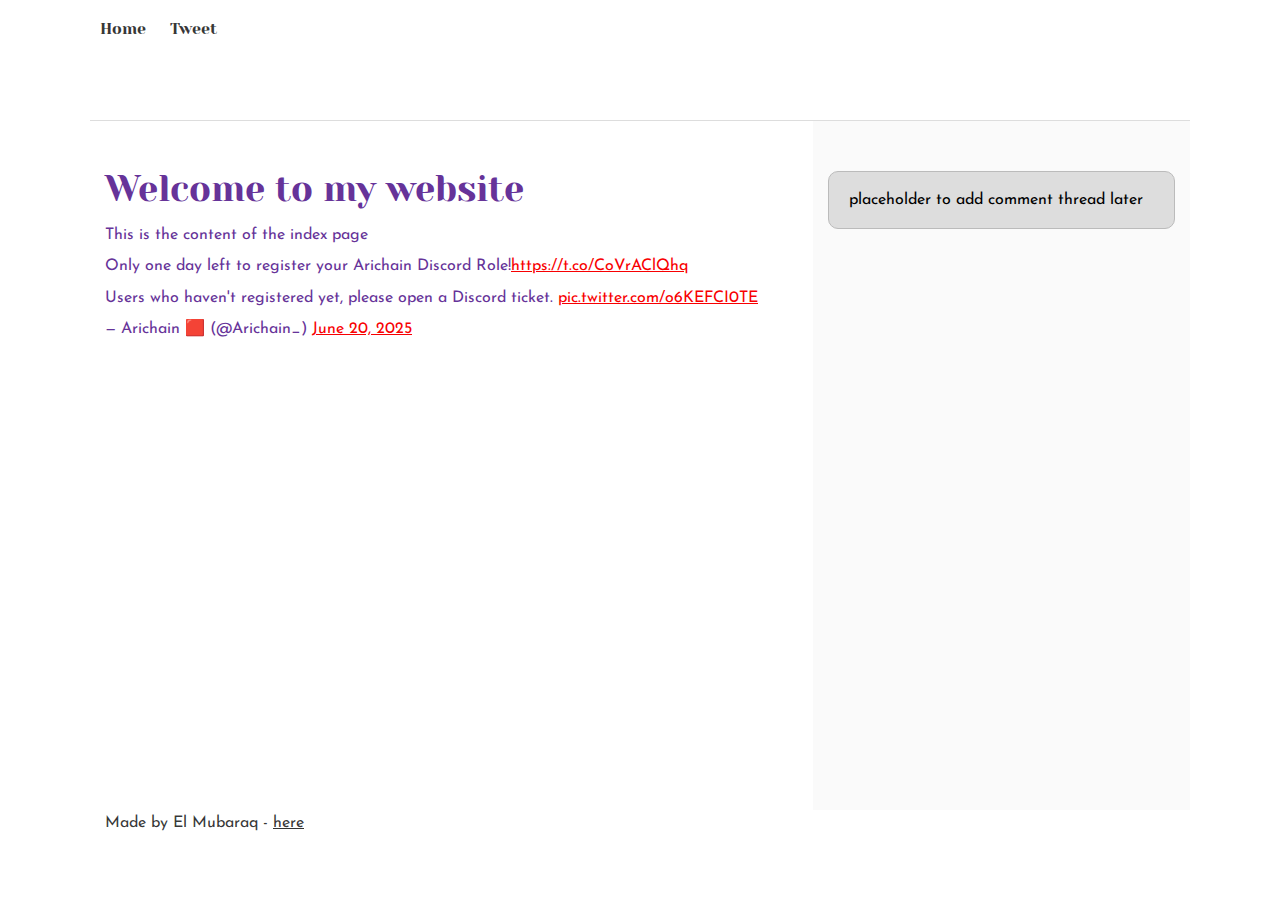
<file: css_basic/tweets.html>
<!DOCTYPE html>
<html lang="en">
  <head>
    <meta charset="UTF-8" />
    <title>My First Page</title>
    <link href="base.css" rel="stylesheet" />
    <link href="styles.css" rel="stylesheet" />
  </head>
  <body>
    <header>
      <ul>
        <li><a href="index.html">Home</a></li>
        <li><a href="tweets.html">Tweet</a></li>
      </ul>
    </header>
    <main>
      <article>
        <h1>Welcome to my website</h1>
        <p>This is the content of the index page</p>
        <blockquote class="twitter-tweet">
          <p lang="en" dir="ltr">
            Only one day left to register your Arichain Discord Role!<a
              href="https://t.co/CoVrAClQhq"
              >https://t.co/CoVrAClQhq</a
            >
            <br /><br />Users who haven&#39;t registered yet, please open a
            Discord ticket.
            <a href="https://t.co/o6KEFCI0TE">pic.twitter.com/o6KEFCI0TE</a>
          </p>
          &mdash; Arichain 🟥 (@Arichain_)
          <a
            href="https://twitter.com/Arichain_/status/1935906594245726488?ref_src=twsrc%5Etfw"
            >June 20, 2025</a
          >
        </blockquote>
        <script
          async
          src="https://platform.twitter.com/widgets.js"
          charset="utf-8"
        ></script>
      </article>

      <aside>
        <p>placeholder to add comment thread later</p>
      </aside>
    </main>
    <footer>
      <p>Made by El Mubaraq - <a href="https://x.com/Muby302">here</a></p>
    </footer>
  </body>
</html>
</file>
<file: css_basic/base.css>
/* Importing webfonts */
/* (If you're learning CSS, you should disregard that) */

@import url(https://fonts.googleapis.com/css?family=Yeseva+One);
@import url(https://fonts.googleapis.com/css?family=Josefin+Sans:400,700,700italic,400italic);

/* CSS reset rules */

html,
body {
  height: 100%;
  min-height: 100%;
}
html,
body,
div,
span,
applet,
object,
iframe,
h1,
h2,
h3,
h4,
h5,
h6,
p,
blockquote,
pre,
a,
abbr,
acronym,
address,
big,
cite,
code,
del,
dfn,
img,
ins,
kbd,
q,
s,
samp,
small,
strike,
sub,
sup,
tt,
var,
b,
u,
i,
center,
dl,
dt,
dd,
fieldset,
form,
label,
legend,
table,
caption,
tbody,
tfoot,
thead,
tr,
th,
td,
article,
aside,
canvas,
details,
embed,
figure,
figcaption,
footer,
header,
hgroup,
menu,
nav,
output,
ruby,
section,
summary,
time,
mark,
audio,
video {
  margin: 0;
  padding: 0;
  border: 0;
  font-size: 100%;
  font: inherit;
  vertical-align: baseline;
}
/* HTML5 display-role reset for older browsers */
article,
aside,
details,
figcaption,
figure,
footer,
header,
hgroup,
menu,
nav,
section {
  display: block;
}
body {
  line-height: 1;
}
blockquote,
q {
  quotes: none;
}
blockquote:before,
blockquote:after,
q:before,
q:after {
  content: "";
  content: none;
}
table {
  border-collapse: collapse;
  border-spacing: 0;
}

/* Fonts and colors */

body {
  font-family: "Josefin Sans", serif;
  color: rgba(0, 0, 0, 0.8);
}
h1,
h2,
h3,
h4,
h5,
h6,
header {
  font-family: "Yeseva One", sans-serif;
}
header {
  border-bottom: 1px solid rgb(221, 221, 221);
  transition: border-bottom-color 1s ease;
}
header a {
  color: rgba(0, 0, 0, 0.8);
}
aside {
  background: #fafafa;
}
aside p {
  border: 1px solid #bbb;
  background: #ddd;
  color: black;
}
footer a {
  color: rgba(0, 0, 0, 0.8);
}
a {
  color: #f80002;
}

/* Positioning and margins */

@media (min-width: 1100px) {
  body {
    width: 1100px;
    margin: 0 auto;
  }
}

article {
  padding: 50px 15px;
  color: rebeccapurple;
}
article > *:first-child {
  margin-top: 0;
}
aside {
  padding: 50px 15px;
}
header .right {
  float: right;
  margin: 0 10px 15px;
}

/* Header */
header {
  padding: 20px 0;
  height: 80px;
}
header ul {
  list-style: none;
  margin: 0;
  padding: 0;
}
header li {
  display: inline;
  vertical-align: middle;
}
header li:first-child {
  margin: 0;
}
header li a {
  margin: 0 10px;
}
header li.logo {
  font-size: 36px;
}
header a {
  text-decoration: none;
}

/* Aside */

aside p {
  border-radius: 10px;
  padding: 20px 20px;
}

/* Footer */

footer {
  padding: 5px 15px;
  height: 80px;
}

/* Text styles and margins */

p {
  margin-bottom: 15px;
}
h1 {
  font-size: 36px;
  margin: 40px 0 20px;
}
h2 {
  font-size: 32px;
  margin: 30px 0 15px;
}
h3 {
  font-size: 28px;
  margin: 25px 0 10px;
}
h4 {
  font-size: 20px;
  font-weight: bold;
  margin: 20px 0 10px;
}
h5 {
  font-size: 18px;
  font-weight: bold;
  margin: 15px 0 10px;
}
h6 {
  font-weight: bold;
  margin: 5px 0;
}

@media (max-width: 800px) {
  body.works_on_smartphone {
    display: block;
  }
  body.works_on_smartphone main {
    display: block;
  }
  header .right {
    float: none;
  }
}
</file>
<file: css_basic/styles.css>
body {
  display: flex;
  flex-direction: column;
}
main {
  display: flex;
  flex-direction: row;
  flex: auto;
}
article {
  flex: 2;
  overflow-y: auto;
}
aside {
  flex: 1;
  overflow-y: auto;
}
</file>
